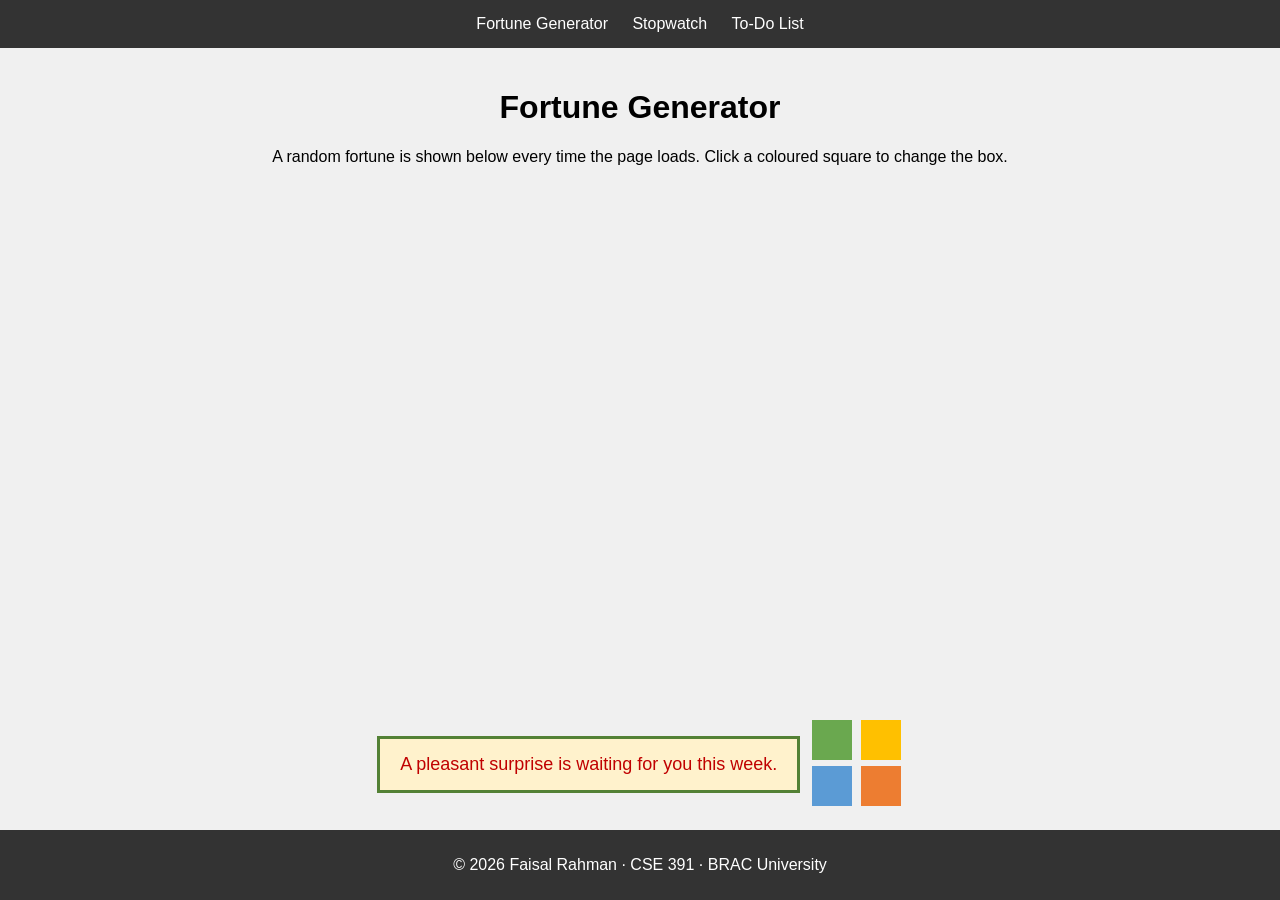
<file: index.html>
<!DOCTYPE html>
<html lang="en">
<head>
  <meta charset="utf-8">
  <meta name="viewport" content="width=device-width, initial-scale=1.0">
  <title>Fortune Generator</title>
  <link rel="stylesheet" href="css/style.css">
</head>
<body>

  <nav>
    <a href="index.html">Fortune Generator</a>
    <a href="stopwatch.html">Stopwatch</a>
    <a href="todo.html">To-Do List</a>
  </nav>

  <main>
    <h1>Fortune Generator</h1>
    <p>A random fortune is shown below every time the page loads. Click a coloured square to change the box.</p>
  </main>

  <!-- Question 1: the fortune box with four buttons beside it, just above the footer -->
  <div class="fortune-row">
    <!-- js/fortune.js puts the random fortune inside this box -->
    <div id="fortune-box">Loading your fortune...</div>

    <!-- The four colour buttons, two per row -->
    <div>
      <div>
        <button id="green-button" class="color-button" title="Green"></button>
        <button id="yellow-button" class="color-button" title="Yellow"></button>
      </div>
      <div>
        <button id="blue-button" class="color-button" title="Blue"></button>
        <button id="orange-button" class="color-button" title="Orange"></button>
      </div>
    </div>
  </div>

  <footer>
    <p>&copy; 2026 Faisal Rahman &middot; CSE 391 &middot; BRAC University</p>
  </footer>

  <script src="js/fortune.js"></script>
</body>
</html>
</file>
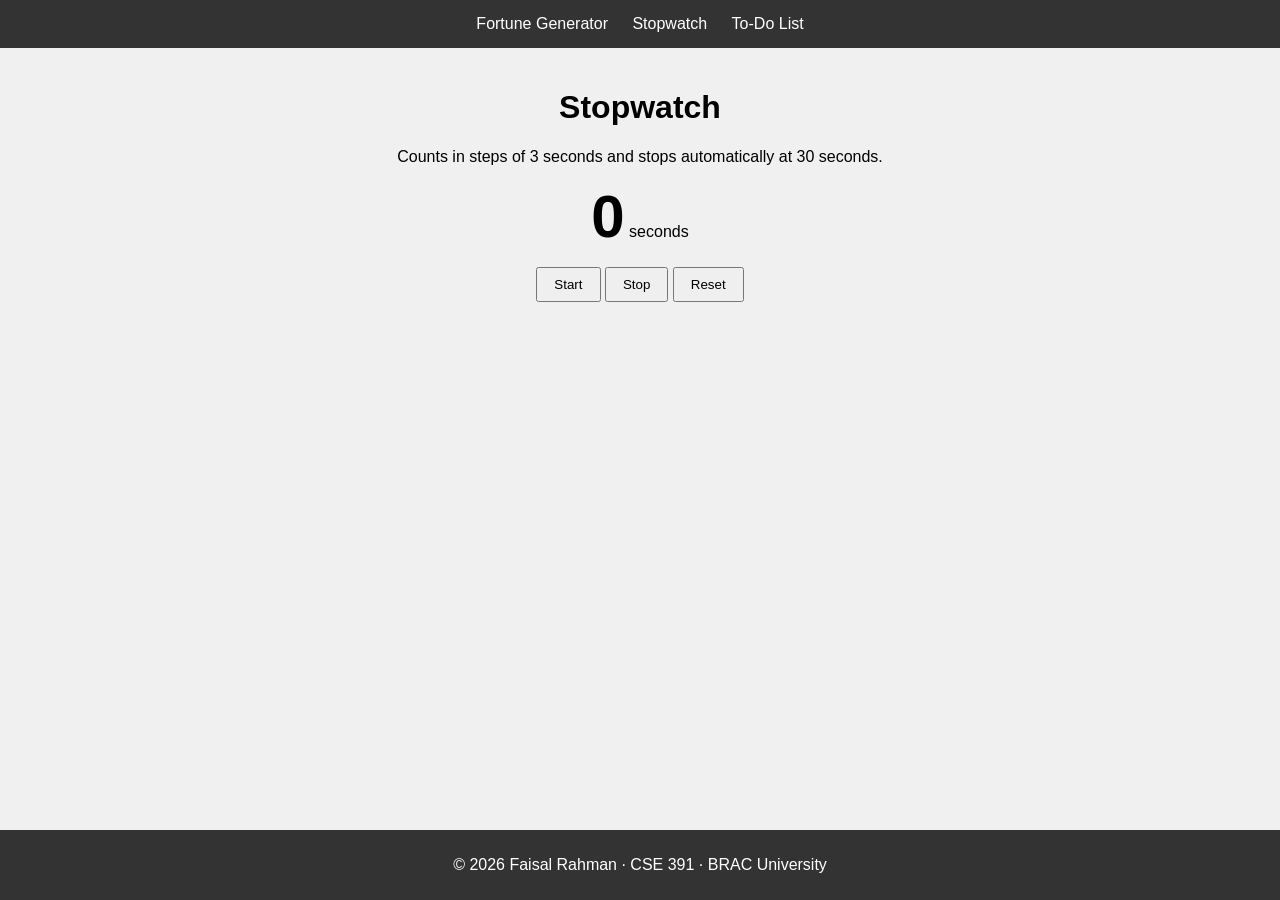
<file: stopwatch.html>
<!DOCTYPE html>
<html lang="en">
<head>
  <meta charset="utf-8">
  <meta name="viewport" content="width=device-width, initial-scale=1.0">
  <title>Stopwatch</title>
  <link rel="stylesheet" href="css/style.css">
</head>
<body>

  <nav>
    <a href="index.html">Fortune Generator</a>
    <a href="stopwatch.html">Stopwatch</a>
    <a href="todo.html">To-Do List</a>
  </nav>

  <main>
    <h1>Stopwatch</h1>
    <p>Counts in steps of 3 seconds and stops automatically at 30 seconds.</p>

    <!-- js/stopwatch.js changes the number inside this span -->
    <p><span id="time-display">0</span> seconds</p>

    <button id="start-button">Start</button>
    <button id="stop-button">Stop</button>
    <button id="reset-button">Reset</button>
  </main>

  <footer>
    <p>&copy; 2026 Faisal Rahman &middot; CSE 391 &middot; BRAC University</p>
  </footer>

  <script src="js/stopwatch.js"></script>
</body>
</html>
</file>
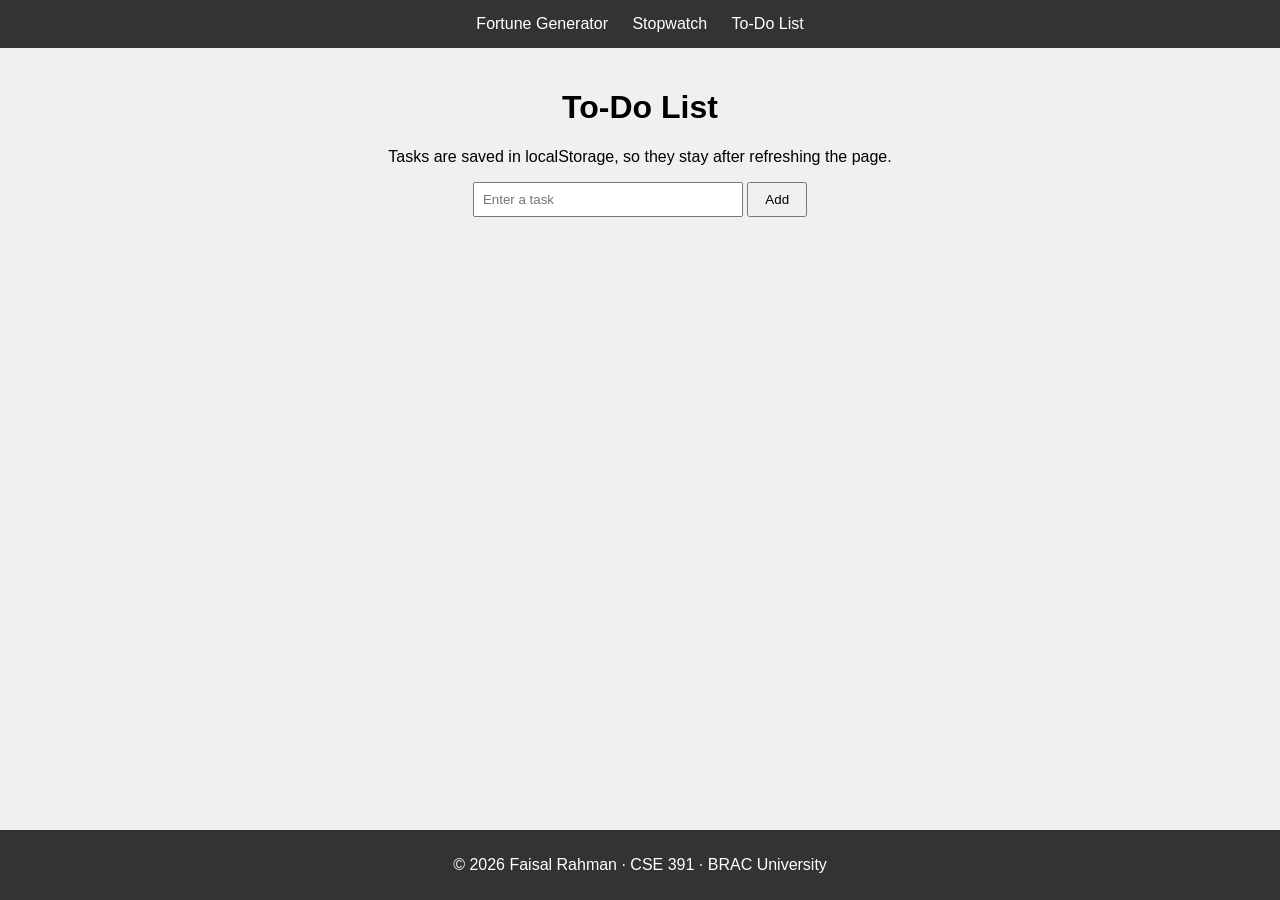
<file: todo.html>
<!DOCTYPE html>
<html lang="en">
<head>
  <meta charset="utf-8">
  <meta name="viewport" content="width=device-width, initial-scale=1.0">
  <title>To-Do List</title>
  <link rel="stylesheet" href="css/style.css">
</head>
<body>

  <nav>
    <a href="index.html">Fortune Generator</a>
    <a href="stopwatch.html">Stopwatch</a>
    <a href="todo.html">To-Do List</a>
  </nav>

  <main>
    <h1>To-Do List</h1>
    <p>Tasks are saved in localStorage, so they stay after refreshing the page.</p>

    <input type="text" id="task-input" placeholder="Enter a task">
    <button id="add-button">Add</button>

    <!-- js/todo.js builds one <li> per task inside this list -->
    <ul id="task-list"></ul>
  </main>

  <footer>
    <p>&copy; 2026 Faisal Rahman &middot; CSE 391 &middot; BRAC University</p>
  </footer>

  <script src="js/todo.js"></script>
</body>
</html>
</file>
<file: css/style.css>
/* style.css: one stylesheet shared by all three pages */

/* Page is a column: nav, main, (fortune box), footer.
   main grows to fill the empty space, which pushes the footer to the bottom. */
body {
  margin: 0;
  min-height: 100vh;
  display: flex;
  flex-direction: column;
  font-family: Arial, sans-serif;
  background-color: #f0f0f0;
}

main {
  flex: 1;
  padding: 20px;
  text-align: center;
}

/* ---------- Navigation and footer ---------- */
nav {
  background-color: #333333;
  padding: 15px;
  text-align: center;
}

nav a {
  color: white;
  margin: 0 10px;
  text-decoration: none;
}

footer {
  background-color: #333333;
  color: white;
  text-align: center;
  padding: 10px;
}

button {
  padding: 8px 16px;
  cursor: pointer;
}

/* ---------- Question 1: Fortune Generator ---------- */

/* Fortune box and colour buttons side by side, centred */
.fortune-row {
  display: flex;
  justify-content: center;
  align-items: center;
  gap: 10px;
  padding: 20px;
}

/* Starting look of the box (JavaScript changes it when a colour button is clicked) */
#fortune-box {
  padding: 15px 20px;
  border: 3px solid #538135;
  background-color: #fff2cc;
  color: #c00000;
  font-size: 18px;
}

.color-button {
  width: 40px;
  height: 40px;
  padding: 0;
  border: none;
  margin: 2px;
}

#green-button  { background-color: #6aa84f; }
#yellow-button { background-color: #ffc000; }
#blue-button   { background-color: #5b9bd5; }
#orange-button { background-color: #ed7d31; }

/* ---------- Question 2: Stopwatch ---------- */
#time-display {
  font-size: 60px;
  font-weight: bold;
}

/* ---------- Question 3: To-Do List ---------- */
#task-input {
  padding: 8px;
  width: 250px;
}

#task-list {
  list-style: none;
  padding: 0;
}

#task-list li {
  margin: 10px 0;
}

#task-list span {
  margin: 0 10px;
}

/* A completed task is crossed out */
.done {
  text-decoration: line-through;
  color: gray;
}
</file>
